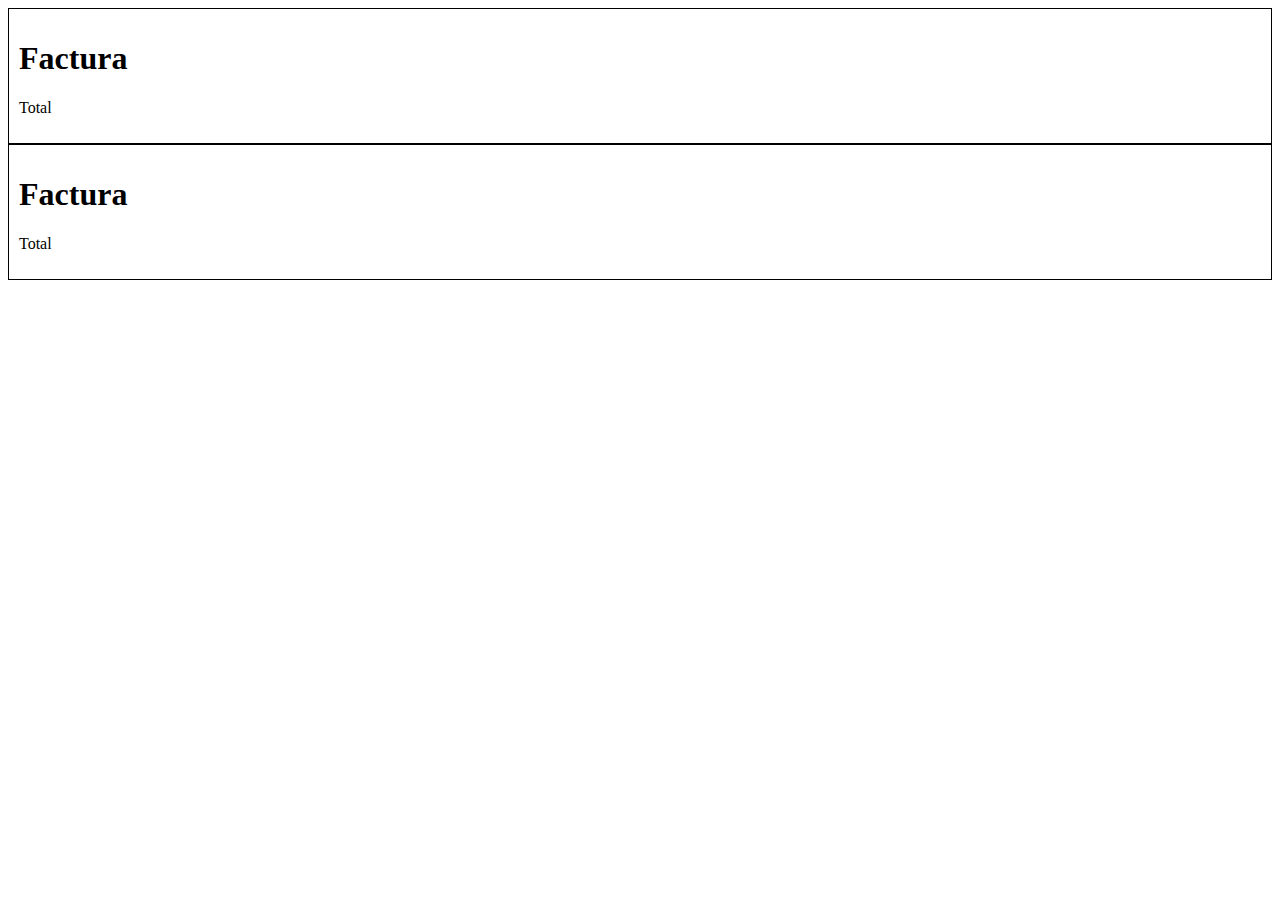
<file: Entornos de Desarrollo/Código sesión 14/practica_code_smells_DAW_DAM/index.html>
<!DOCTYPE html>
<html lang="es">
<head>
    <meta charset="UTF-8">
    <title>Factura</title>
    <link rel="stylesheet" href="styles.css">
</head>
<body>

<div class="box">
    <h1>Factura</h1>
    <p>Total</p>
</div>

<div class="box">
    <h1>Factura</h1>
    <p>Total</p>
</div>

</body>
</html>
</file>
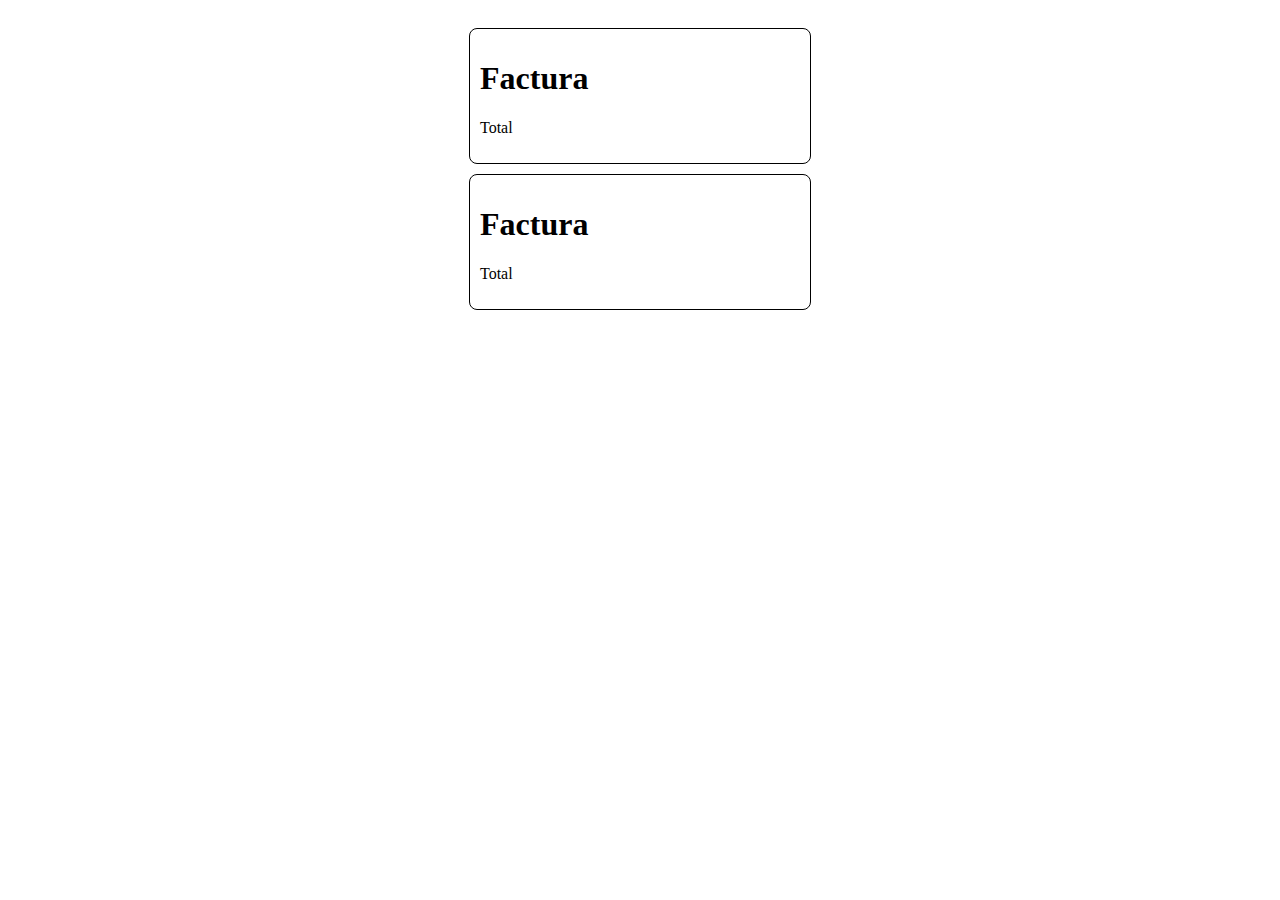
<file: Entornos de Desarrollo/Código sesión 14/practica_code_smells_DAW_DAM_corregida/index.html>
<!DOCTYPE html>
<html lang="es">
<head>
    <meta charset="UTF-8">
    <title>Factura</title>
    <link rel="stylesheet" href="styles.css">
</head>
<body>

<main class="container">
    <section class="box">
        <h1>Factura</h1>
        <p>Total</p>
    </section>

    <section class="box">
        <h1>Factura</h1>
        <p>Total</p>
    </section>
</main>

</body>
</html>
</file>
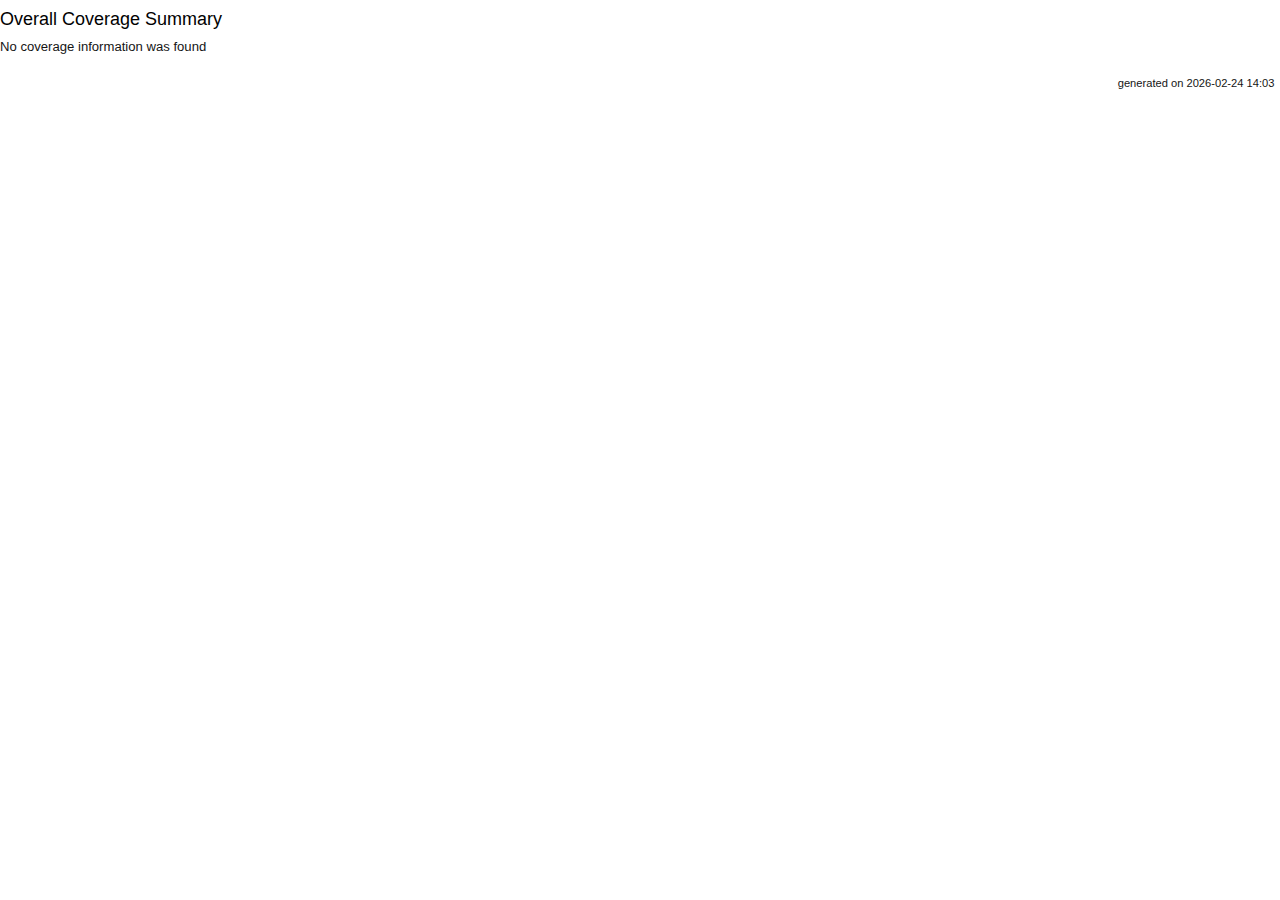
<file: Entornos de Desarrollo/UD 5/Sesisón 19/Sesion18_Pedidos/htmlReport/index.html>
<!DOCTYPE html>
<html id="htmlId">
<head>
  <meta http-equiv="Content-Type" content="text/html;charset=UTF-8"> 
  <title>Coverage Report > Summary</title>
  <style type="text/css">
    @import "./css/coverage.css";
    @import "./css/idea.min.css";
  </style>
  <script type="text/javascript" src="./js/highlight.min.js"></script>
  <script type="text/javascript" src="./js/highlightjs-line-numbers.min.js"></script>
</head>

<body>
<div class="content">

<h1>Overall Coverage Summary</h1>
No coverage information was found

</div>

<script type="text/javascript">
(function() {
    var msie = false, msie9 = false;
    /*@cc_on
      msie = true;
      @if (@_jscript_version >= 9)
        msie9 = true;
      @end
    @*/

    if (!msie || msie && msie9) {
      hljs.highlightAll()
      hljs.initLineNumbersOnLoad();
    }
})();
</script>

<div class="footer">
    
    <div style="float:right;">generated on 2026-02-24 14:03</div>
</div>
</body>
</html>
</file>
<file: Entornos de Desarrollo/Código sesión 14/practica_code_smells_DAW_DAM/styles.css>
.box {
    border: 1px solid black;
    padding: 10px;
}

.box {
    border: 1px solid black;
    padding: 10px;
}
</file>
<file: Entornos de Desarrollo/Código sesión 14/practica_code_smells_DAW_DAM_corregida/styles.css>
.box {
    border: 1px solid black;
    padding: 10px;
    margin: 10px auto;
    max-width: 320px;
    border-radius: 8px;
}

.container {
    padding: 10px;
}
</file>
